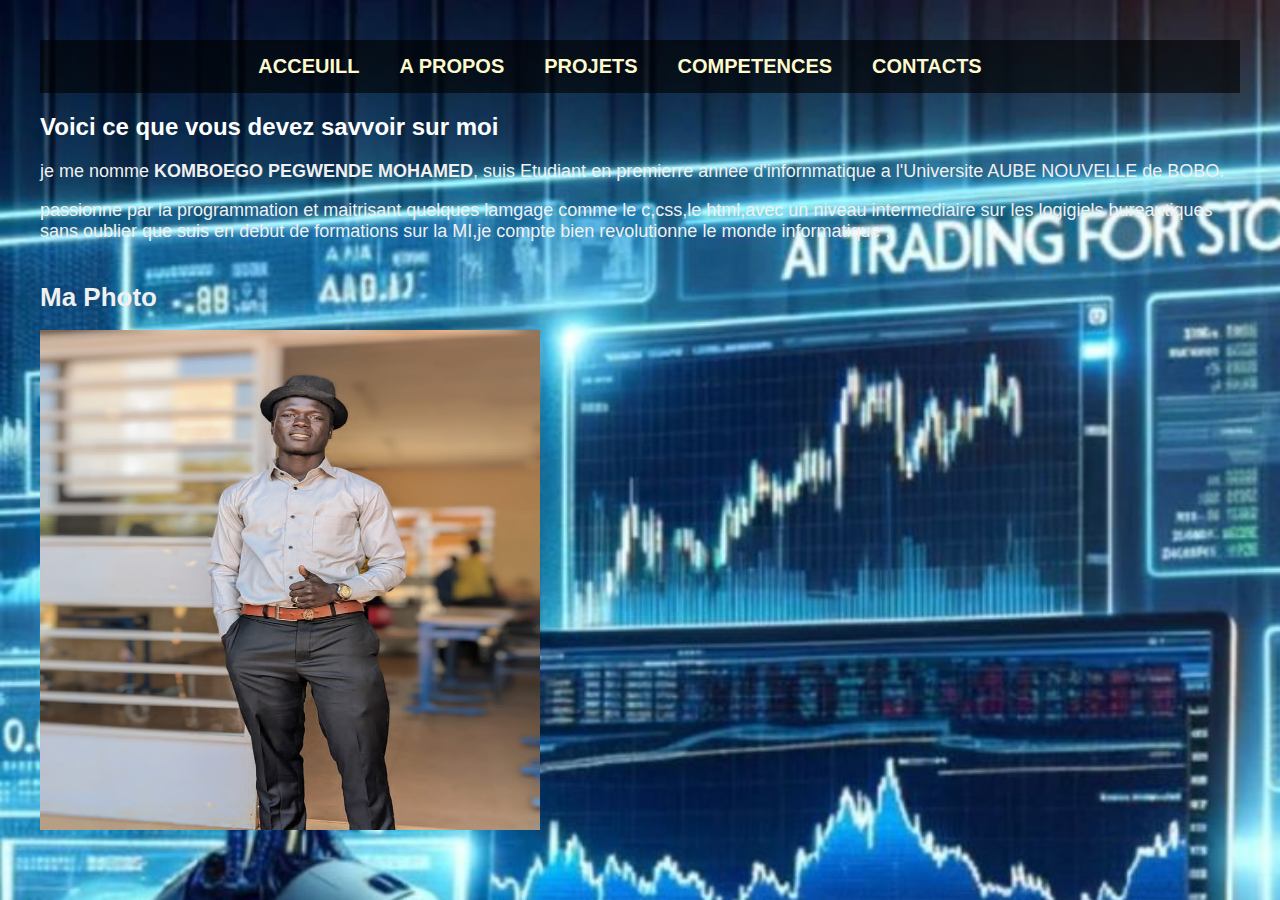
<file: A_Propos.html>
<html lang="en">
<head>
    <meta charset="UTF-8">
    <meta name="viewport" content="width=device-width, initial-scale=1.0">
    <title>A_Propos</title>
    <link rel="stylesheet" href="Css1.css">
</head>
<body class="propos">

    <nav>
        <div class="barre">
            <a href="Acceuil.html">ACCEUILL</a>
            <a href="A_Propos.html">A PROPOS</a>
            <a href="Projets.html">PROJETS</a>
            <a href="Competences.html">COMPETENCES</a>
            <a href="Contacts.html">CONTACTS</a><br>
         
    </nav>

    <h2>Voici ce que vous devez savvoir sur moi</h2>
    <p>je me nomme <b>KOMBOEGO PEGWENDE MOHAMED</b>, suis Etudiant en premierre annee d'infornmatique a l'Universite AUBE NOUVELLE de BOBO. </p>
    <p>passionne par la programmation et maitrisant quelques lamgage comme le c,css,le html,avec un niveau intermediaire sur les logigiels bureautiques sans oublier que suis en debut de formations sur la MI,je compte bien revolutionne le monde informatique ,</p>
    <h1>Ma Photo</h1>
    <img src="im8.jpg" alt="Picture">
</body>
</html>
</file>
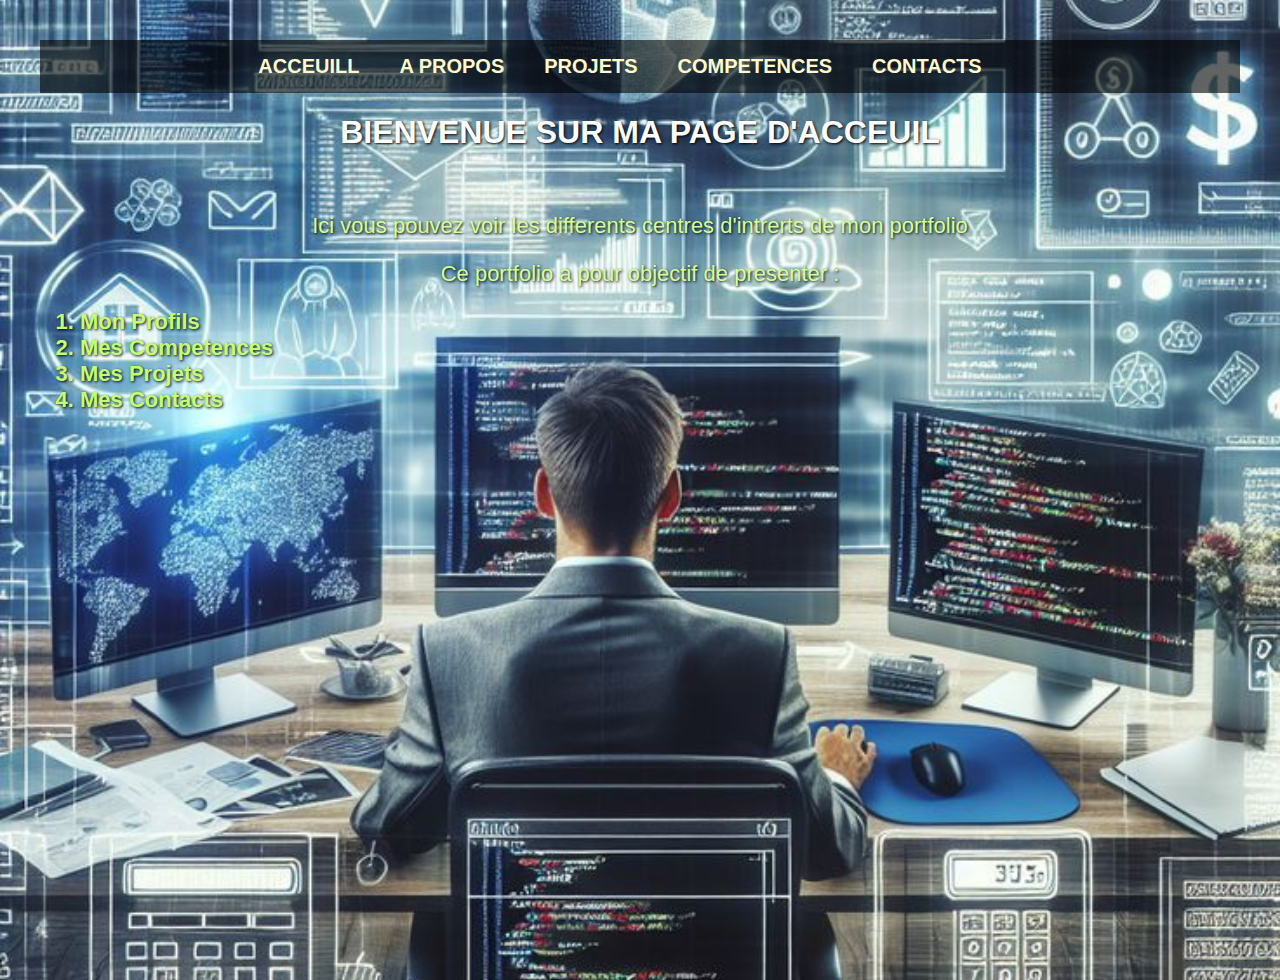
<file: Acceuil.html>
<!DOCTYPE html>
<html lang="en">
<head>
    <meta charset="UTF-8">
    <meta name="viewport" content="width=device-width, initial-scale=1.0">
    <title>Acceuil</title>
    <link rel="stylesheet" href="Css1.css">
</head>
<body class="acceuil">
    <nav>
        <div class="barre">
            <a href="Acceuil.html">ACCEUILL</a>
            <a href="A_Propos.html">A PROPOS</a>
            <a href="Projets.html">PROJETS</a>
            <a href="Competences.html">COMPETENCES</a>
            <a href="Contacts.html">CONTACTS</a><br>
         
    </nav>

    <header>
        <h1 class="A1">BIENVENUE SUR MA PAGE D'ACCEUIL</h1>
    </header> <br>
     <div class="A2">
                <p>Ici vous pouvez voir les differents centres d'intrerts de mon portfolio</p>
                <p>Ce portfolio a pour objectif de presenter :</p>
    </div>   
    <b>
        <ol>
            <li>Mon Profils</li>
            <li>Mes Competences</li>
            <li>Mes Projets</li>
            <li>Mes Contacts</li>
        </ol> 
    </b>
</body>
</html>
</file>
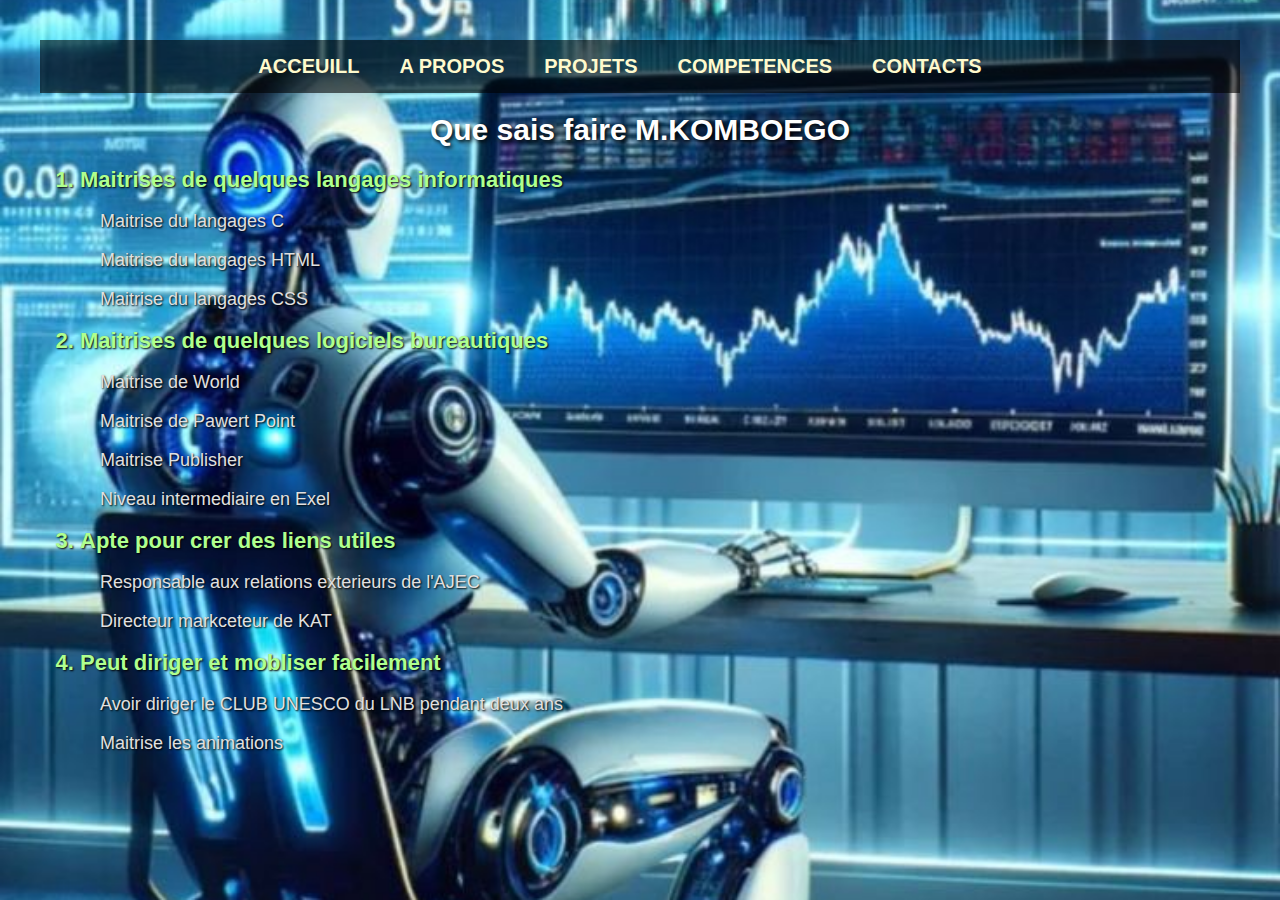
<file: Competences.html>
<!DOCTYPE html>
<html lang="en">
<head>
    <meta charset="UTF-8">
    <meta name="viewport" content="width=device-width, initial-scale=1.0">
    <title>Competenses</title>
    <link rel="stylesheet" href="Css1.css">
</head>
<body class="compe">
    <nav>
        <div class="barre">
            <a href="Acceuil.html">ACCEUILL</a>
            <a href="A_Propos.html">A PROPOS</a>
            <a href="Projets.html">PROJETS</a>
            <a href="Competences.html">COMPETENCES</a>
            <a href="Contacts.html">CONTACTS</a><br>
         
    </nav>

    <header><h1>Que sais faire M.KOMBOEGO</h1></header>
    <ol>
        <b>
            <li>Maitrises de quelques langages informatiques</li>
        </b>
        <p>Maitrise du langages C</p>
        <p>Maitrise du langages HTML</p>
        <p>Maitrise du langages CSS</p>
        <b>
            <li>Maitrises de quelques logiciels bureautiques</li>
        </b>
        <p>Maitrise de World</p>
        <p>Maitrise de Pawert Point</p>
        <p> Maitrise Publisher</p>
        <p>Niveau intermediaire en Exel</p>
        <b>
            <li>Apte pour crer des liens utiles</li>
        </b>
        <p>Responsable aux relations exterieurs de l'AJEC</p>
        <p>Directeur markceteur de KAT</p>
        <b>
            <li>Peut diriger et mobliser facilement</li>
        </b>
        <p> Avoir diriger le CLUB UNESCO du LNB pendant deux ans</p>
        <p>Maitrise les animations </p>
    </ol>
</body>
</html>
</file>
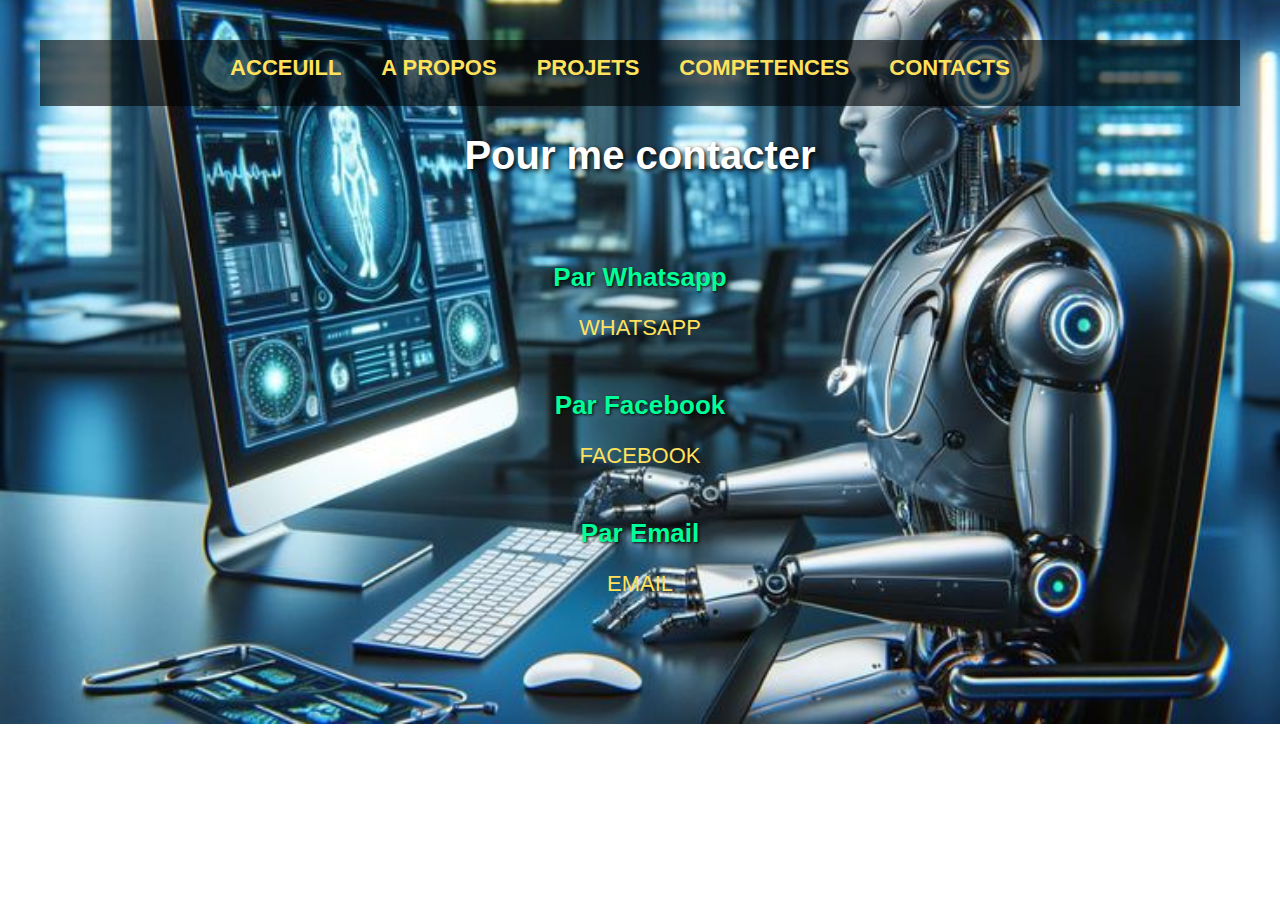
<file: Contacts.html>
<!DOCTYPE html>
<html lang="en">
<head>
    <meta charset="UTF-8">
    <meta name="viewport" content="width=device-width, initial-scale=1.0">
    <title>Contacts</title>
    <link rel="stylesheet" href="Css1.css">
</head>
<body class="contacts">
    <nav>
        <div class="barre">
            <a href="Acceuil.html">ACCEUILL</a>
            <a href="A_Propos.html">A PROPOS</a>
            <a href="Projets.html">PROJETS</a>
            <a href="Competences.html">COMPETENCES</a>
            <a href="Contacts.html">CONTACTS</a><br>
         
    </nav>

    <h1>Pour me contacter</h1><br><br>
    <h2>Par Whatsapp</h2>
    <a href="https://wa.me/65637001">WHATSAPP</a><br>
    <h2>Par Facebook</h2>
    <a href="https://Facebook.com/mohamed.komboego">FACEBOOK</a><br>
    <h2>Par Email</h2>
    <a href="mailto:dmohamedpegwendekomboego@gmail.com">EMAIL</a>
</body>
</html>
</file>
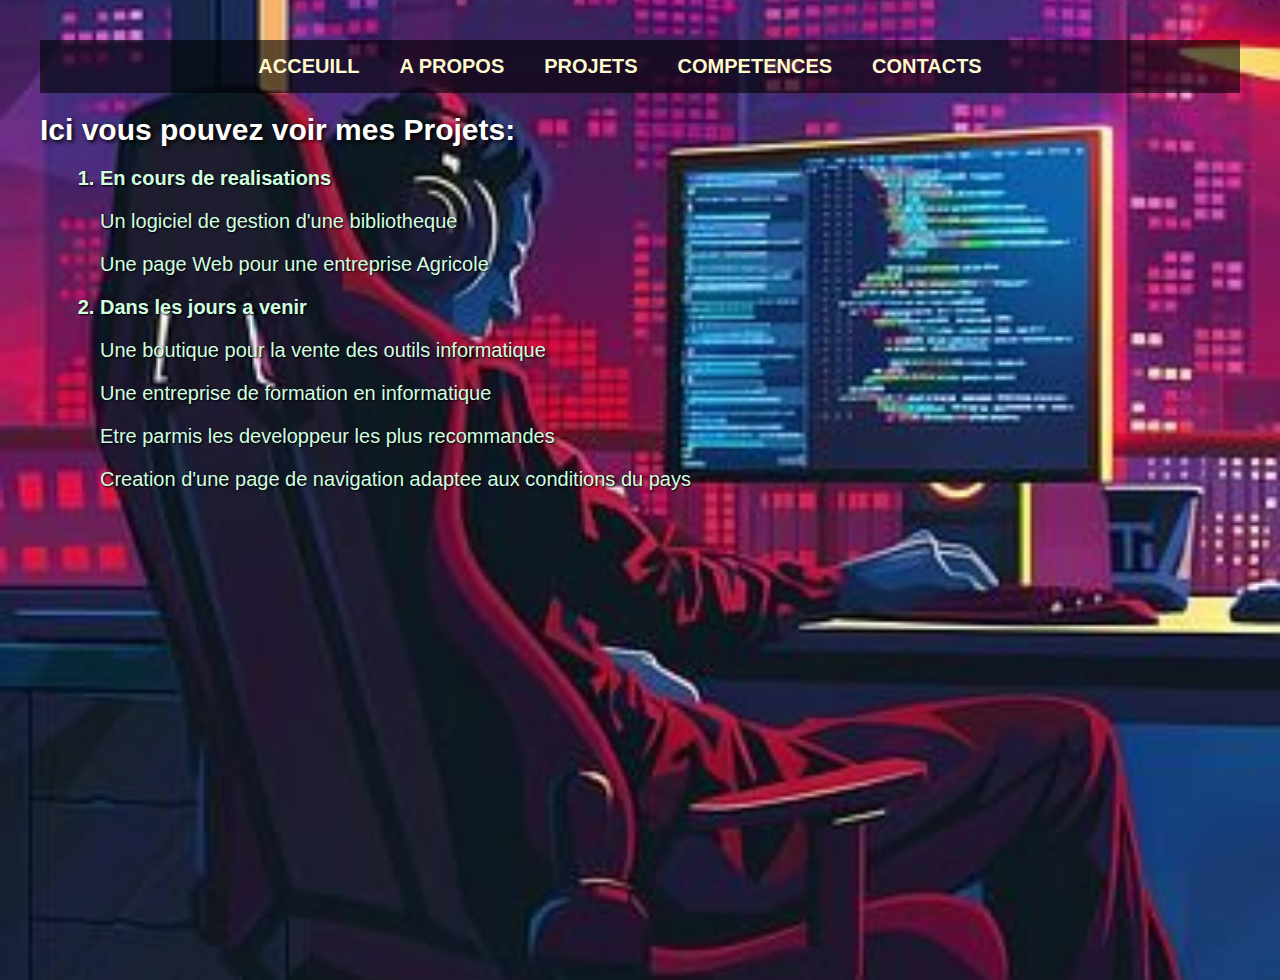
<file: Projets.html>
<!DOCTYPE html>
<html lang="en">
<head>
    <meta charset="UTF-8">
    <meta name="viewport" content="width=device-width, initial-scale=1.0">
    <title>Projets</title>
    <link rel="stylesheet" href="Css1.css">
</head>
<body class="proj">
    <nav>
        <div class="barre">
            <a href="Acceuil.html">ACCEUILL</a>
            <a href="A_Propos.html">A PROPOS</a>
            <a href="Projets.html">PROJETS</a>
            <a href="Competences.html">COMPETENCES</a>
            <a href="Contacts.html">CONTACTS</a><br>
         
    </nav>

    <h1>Ici vous pouvez voir mes Projets:</h1>
    <ol>
        <b>
            <li>En cours de realisations</li>
        </b>
        <p>Un logiciel de gestion d'une bibliotheque</p>
        <p>Une page Web pour une entreprise Agricole</p>
        <b>
            <li>Dans les jours a venir</li>
        </b>
        <p>Une boutique pour la vente des outils informatique</p>
        <p>Une entreprise de formation en informatique</p>
        <p>Etre parmis les developpeur les plus recommandes</p>
        <p>Creation d'une page de navigation adaptee aux conditions du pays</p>

    </ol>
</body>
</html>
</file>
<file: Css1.css>
body {
    margin: 0;
    padding: 0;
    font-family: 'Segoe UI', Tahoma, Geneva, Verdana, sans-serif;
}

.barre {
    display: flex;
    justify-content: center;
    gap: 40px;
    background-color: rgba(0, 0, 0, 0.6); 
    padding: 15px;
}

.barre a {
    color: #fffacd; 
    text-decoration: none;
    font-size: 20px;
    font-weight: bold;
    transition: 0.3s;
}

.barre a:hover {
    color: white;
    text-shadow: 1px 1px 2px black;
}

.zap {
    background-image: url('Im/im2.jpg');
    background-size: cover;
    background-repeat: no-repeat;
    background-position: center;
    min-height: 100vh;
    padding: 40px;
}

.zap h1 {
    text-align: center;
    color: #ffffff;
    font-size: 36px;
    text-shadow: 2px 2px 4px #000000;
}

.acceuil {
    background-image: url('Im/im6.jpg');
    background-size: cover;
    background-repeat: no-repeat;
    background-position: center;
    min-height: 100vh;
    padding: 40px;
}

.A1 {
    color: #fdfdfd;
    font-size: 32px;
    text-align: center;
    text-shadow: 1px 1px 3px black;
}

.A2 {
    color: #d1ff99;
    font-size: 22px;
    text-align: center;
    text-shadow: 1px 1px 3px black;
}

b ol li {
    color: #c1ff72;
    font-size: 22px;
    text-shadow: 1px 1px 3px black;
}

.contacts {
    background-image: url('Im/im5.jpg');
    background-size: cover;
    background-repeat: no-repeat;
    background-position: center;
    padding: 40px;
    text-align: center;
}

.contacts h1 {
    color: #ffffff;
    font-size: 40px;
    text-shadow: 2px 2px 5px black;
}

.contacts h2 {
    color: #00ff99;
    font-size: 26px;
    text-shadow: 1px 1px 3px black;
}

.contacts a {
    color: #ffe15c;
    font-size: 22px;
    text-decoration: none;
    display: block;
    margin-bottom: 10px;
}

.compe {
    background-image: url('Im/im4.jpg');
    background-size: cover;
    background-repeat: no-repeat;
    background-position: center;
    padding: 40px;
}

.compe h1 {
    color: #ffffff;
    text-align: center;
    font-size: 30px;
    text-shadow: 2px 2px 4px black;
}

.compe ol li {
    color: #afff8f;
    font-size: 22px;
    text-shadow: 1px 1px 2px black;
}

.compe p {
    color: #e0e0e0;
    font-size: 18px;
    margin-left: 20px;
    text-shadow: 1px 1px 2px black;
}

.proj {
    background-image: url('Im/im7.jpg');
    background-size: cover;
    background-repeat: no-repeat;
    background-position: center;
    padding: 40px;
    min-height: 100vh;
}

.proj h1 {
    color: white;
    font-size: 30px;
    text-shadow: 2px 2px 4px black;
}

.proj p, .proj ol li {
    color: #d0ffe0;
    font-size: 20px;
    margin-left: 20px;
    text-shadow: 1px 1px 2px black;
}

.propos {
    background: linear-gradient(to right, #123456, #345678); 
    color: #f0f0f0;
    padding: 40px;
    font-size: 18px;
}

.propos h2 {
    font-size: 24px;
    color: #ffffff;
}

.propos h1 {
    margin-top: 40px;
    font-size: 26px;
}
.propos img {
width: 500px;
height: 500px;
}
.propos{
    background-image: url('Im/im4.jpg');
    background-size: cover;
    background-repeat: no-repeat;
}
</file>
